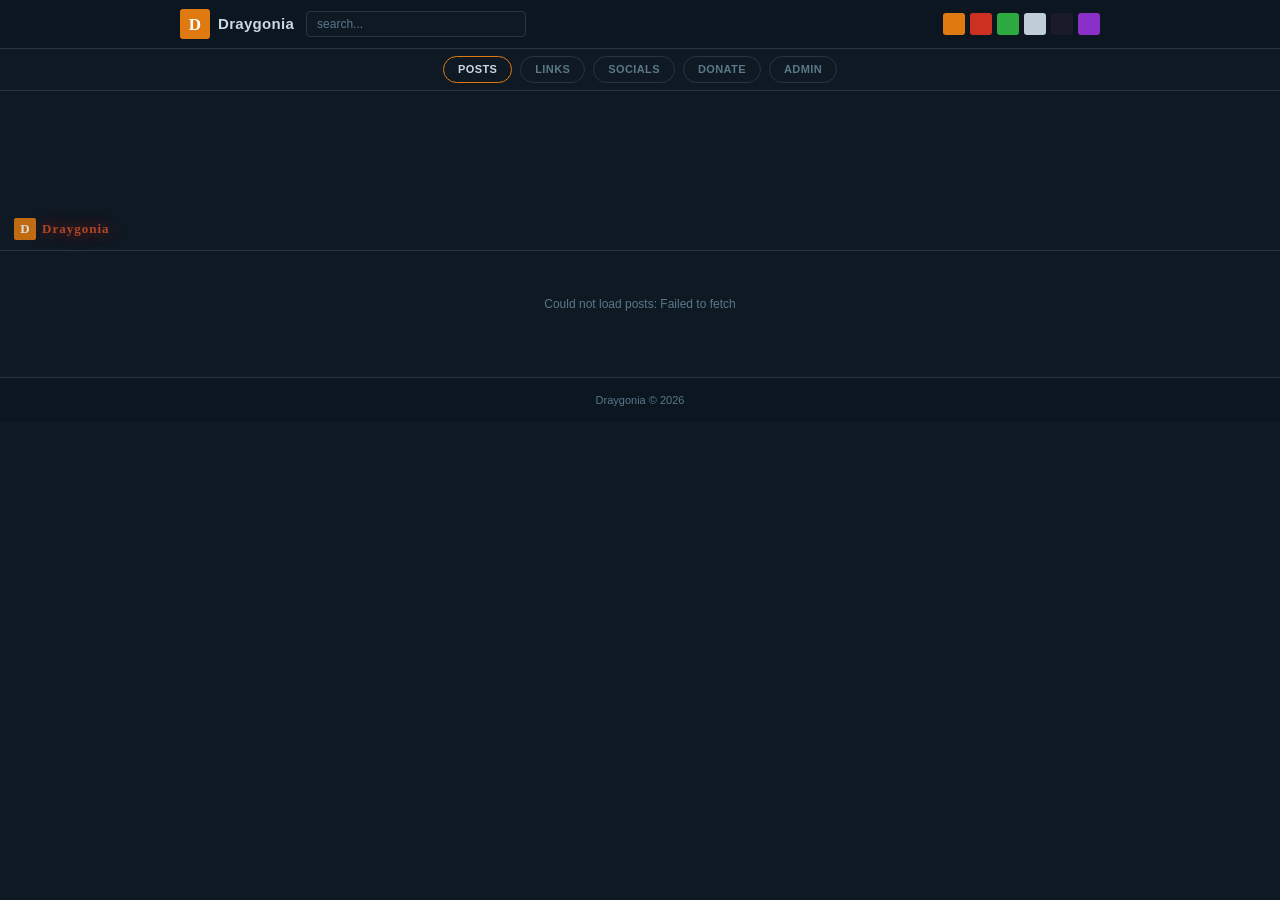
<file: index.html>
<!DOCTYPE html>
<html lang="en">
<head>
  <meta charset="UTF-8">
  <meta name="viewport" content="width=device-width, initial-scale=1.0">
  <title>Draygonia</title>
  <link rel="stylesheet" href="css/style.css">
</head>
<body>

  <div id="site-header">
    <div id="site-header-inner">
      <a id="site-logo" href="index.html">
        <div id="logo-box"><img id="site-logo-img" class="logo-img" style="display:none" alt=""><span class="logo-letter">D</span></div>
        <span id="logo-name">Draygonia</span>
      </a>
      <input type="search" id="site-search" placeholder="search...">
    </div>
  </div>

  <div id="admin-bar">
    <a href="index.html" class="admin-btn">POSTS</a>
    <a href="links.html" class="admin-btn">LINKS</a>
    <a href="socials.html" class="admin-btn">SOCIALS</a>
    <a href="donate.html" class="admin-btn">DONATE</a>
    <a href="admin.html" class="admin-btn">ADMIN</a>
  </div>

  <div id="site-banner">
    <div id="banner-logo">
      <div id="banner-logo-box"><img id="banner-logo-img" class="logo-img" style="display:none" alt=""><span class="logo-letter">D</span></div>
      <span id="banner-title">Draygonia</span>
    </div>
  </div>

  <div id="page-wrapper">

    <div id="main-content">
      <div id="posts-grid">
        <div class="loading"><div class="spinner"></div> Loading posts&hellip;</div>
      </div>
    </div>

  </div>

  <footer>
    <p>Draygonia &copy; 2026</p>
  </footer>

  <script src="js/config.js"></script>
  <script src="js/github.js"></script>
  <script src="js/app.js"></script>
  <script src="js/search.js"></script>
  <script src="js/banner.js"></script>
  <script src="js/theme.js"></script>
  <script>
    loadPostsGrid('posts-grid');
  </script>
</body>
</html>
</file>
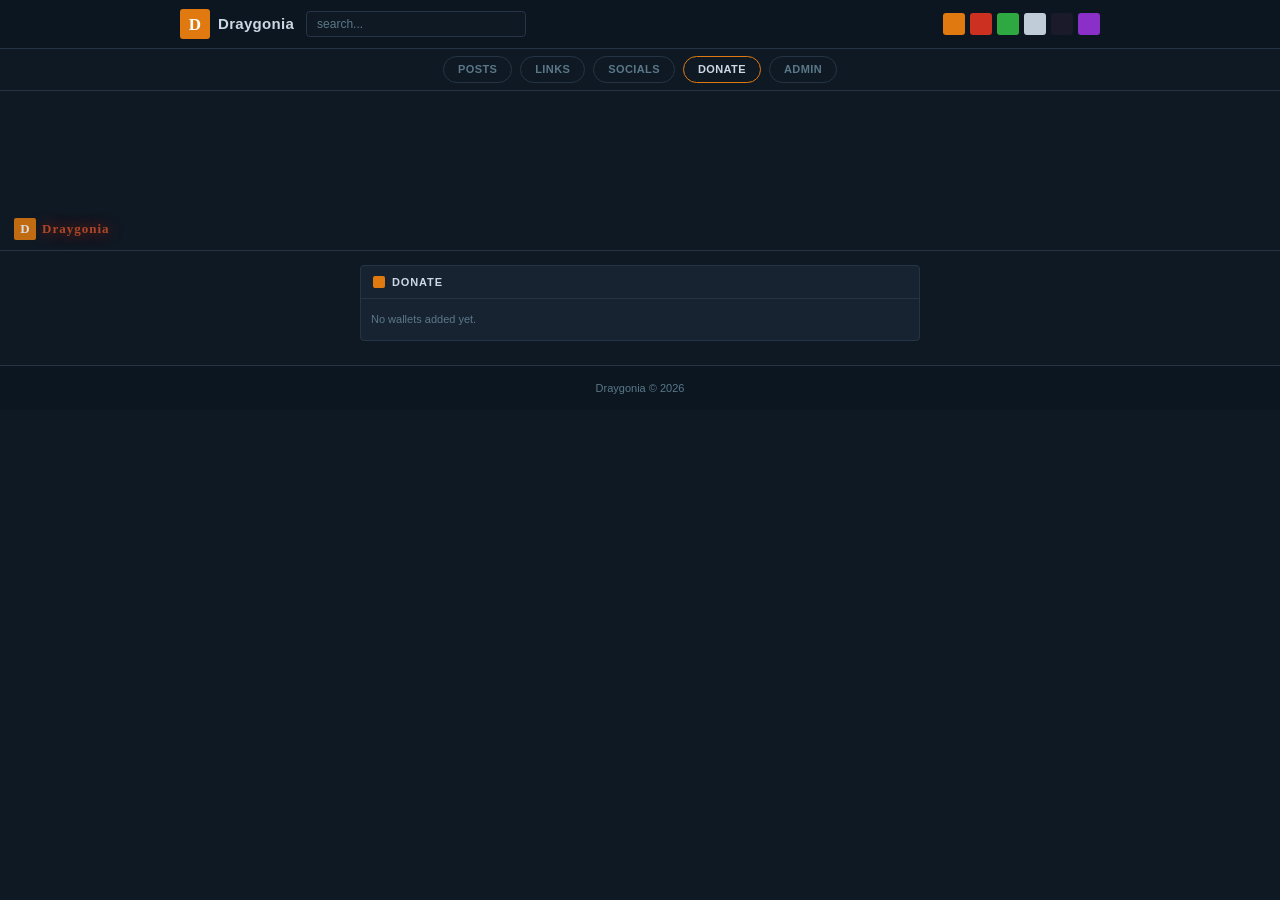
<file: donate.html>
<!DOCTYPE html>
<html lang="en">
<head>
  <meta charset="UTF-8">
  <meta name="viewport" content="width=device-width, initial-scale=1.0">
  <title>Donate &mdash; Draygonia</title>
  <link rel="stylesheet" href="css/style.css">
</head>
<body>

  <div id="site-header">
    <div id="site-header-inner">
      <a id="site-logo" href="index.html">
        <div id="logo-box"><img id="site-logo-img" class="logo-img" style="display:none" alt=""><span class="logo-letter">D</span></div>
        <span id="logo-name">Draygonia</span>
      </a>
      <input type="search" id="site-search" placeholder="search...">
    </div>
  </div>

  <div id="admin-bar">
    <a href="index.html" class="admin-btn">POSTS</a>
    <a href="links.html" class="admin-btn">LINKS</a>
    <a href="socials.html" class="admin-btn">SOCIALS</a>
    <a href="donate.html" class="admin-btn">DONATE</a>
    <a href="admin.html" class="admin-btn">ADMIN</a>
  </div>

  <div id="site-banner">
    <div id="banner-logo">
      <div id="banner-logo-box"><img id="banner-logo-img" class="logo-img" style="display:none" alt=""><span class="logo-letter">D</span></div>
      <span id="banner-title">Draygonia</span>
    </div>
  </div>

  <div id="page-wrapper" style="display:block">

    <div class="panel" style="max-width:560px;margin:0 auto">
      <div class="panel-header">
        <div class="panel-accent"></div>
        <span class="panel-title">Donate</span>
      </div>
      <div class="panel-body" style="padding:8px">
        <div id="wallets-list"></div>
      </div>
    </div>

  </div>

  <footer>
    <p>Draygonia &copy; 2026</p>
  </footer>

  <script src="js/config.js"></script>
  <script src="js/github.js"></script>
  <script src="js/app.js"></script>
  <script src="js/search.js"></script>
  <script src="js/wallets.js"></script>
  <script src="js/banner.js"></script>
  <script src="js/theme.js"></script>
  <script>loadWalletsPanel('wallets-list');</script>
</body>
</html>
</file>
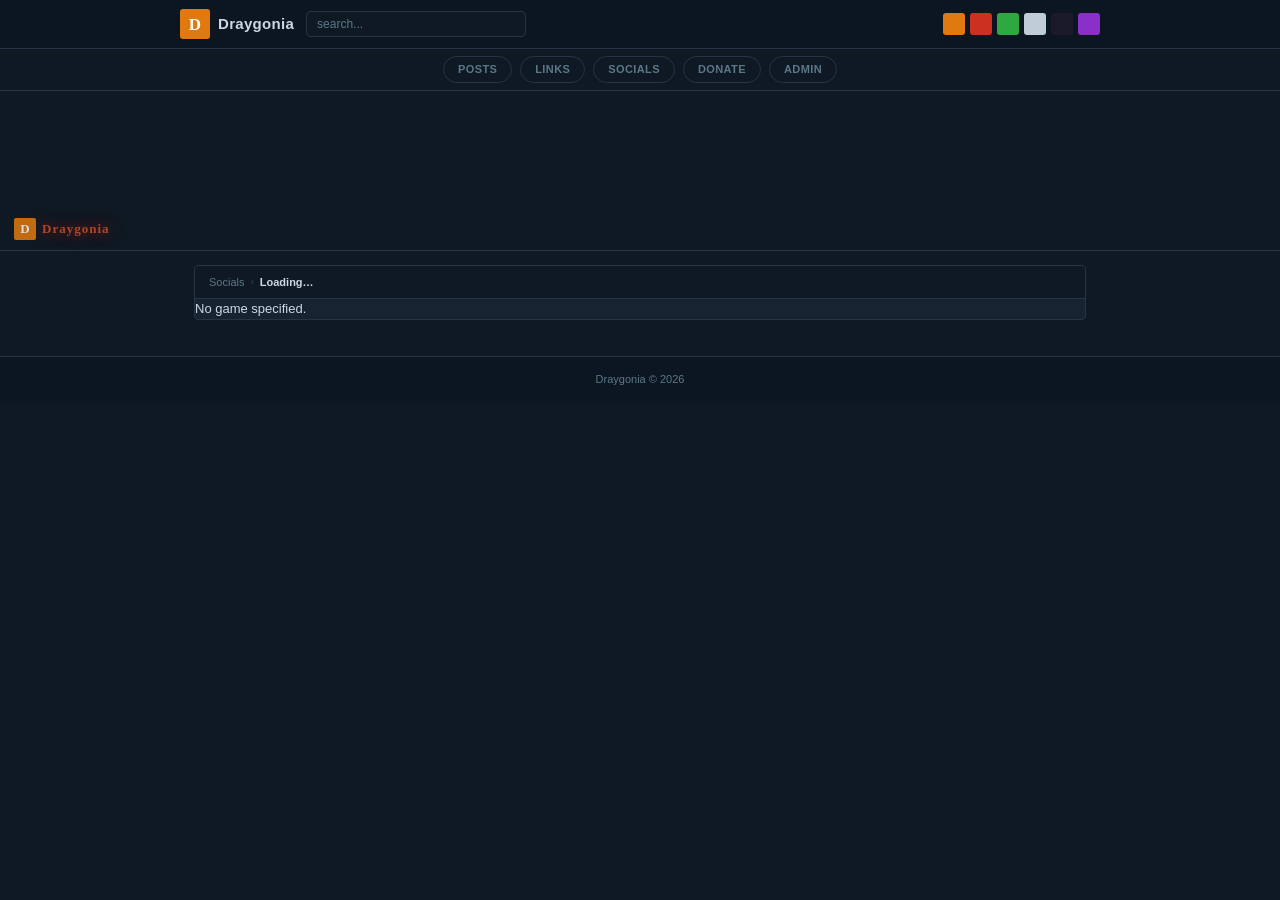
<file: game.html>
<!DOCTYPE html>
<html lang="en">
<head>
  <meta charset="UTF-8">
  <meta name="viewport" content="width=device-width, initial-scale=1.0">
  <meta name="referrer" content="no-referrer">
  <title>Game &mdash; Draygonia</title>
  <link rel="preconnect" href="https://fonts.googleapis.com">
  <link href="https://fonts.googleapis.com/css2?family=Cinzel:wght@400;700&display=swap" rel="stylesheet">
  <link rel="stylesheet" href="css/style.css">
</head>
<body>

  <div id="site-header">
    <div id="site-header-inner">
      <a id="site-logo" href="index.html">
        <div id="logo-box"><img id="site-logo-img" class="logo-img" style="display:none" alt=""><span class="logo-letter">D</span></div>
        <span id="logo-name">Draygonia</span>
      </a>
      <input type="search" id="site-search" placeholder="search...">
    </div>
  </div>

  <div id="admin-bar">
    <a href="index.html" class="admin-btn">POSTS</a>
    <a href="links.html" class="admin-btn">LINKS</a>
    <a href="socials.html" class="admin-btn">SOCIALS</a>
    <a href="donate.html" class="admin-btn">DONATE</a>
    <a href="admin.html" class="admin-btn">ADMIN</a>
  </div>

  <div id="site-banner">
    <div id="banner-logo">
      <div id="banner-logo-box"><img id="banner-logo-img" class="logo-img" style="display:none" alt=""><span class="logo-letter">D</span></div>
      <span id="banner-title">Draygonia</span>
    </div>
  </div>

  <div id="page-wrapper">

    <div id="main-content">
      <div class="panel">
        <div class="breadcrumb">
          <a href="socials.html">Socials</a>
          <span class="breadcrumb-sep">&#8250;</span>
          <span class="breadcrumb-current" id="breadcrumb-game">Loading&hellip;</span>
        </div>
        <div id="game-container">
          <div class="loading" style="padding:20px"><div class="spinner"></div> Loading&hellip;</div>
        </div>
      </div>
    </div>


  </div>

  <footer>
    <p>Draygonia &copy; 2026</p>
  </footer>

  <script src="js/config.js"></script>
  <script src="js/github.js"></script>
  <script src="js/app.js"></script>
  <script src="js/search.js"></script>
  <script src="js/d2r.js"></script>
  <script src="js/gw2.js"></script>
  <script src="js/socials.js"></script>
  <script src="js/banner.js"></script>
  <script src="js/theme.js"></script>
  <script>loadGamePage('game-container');</script>
</body>
</html>
</file>
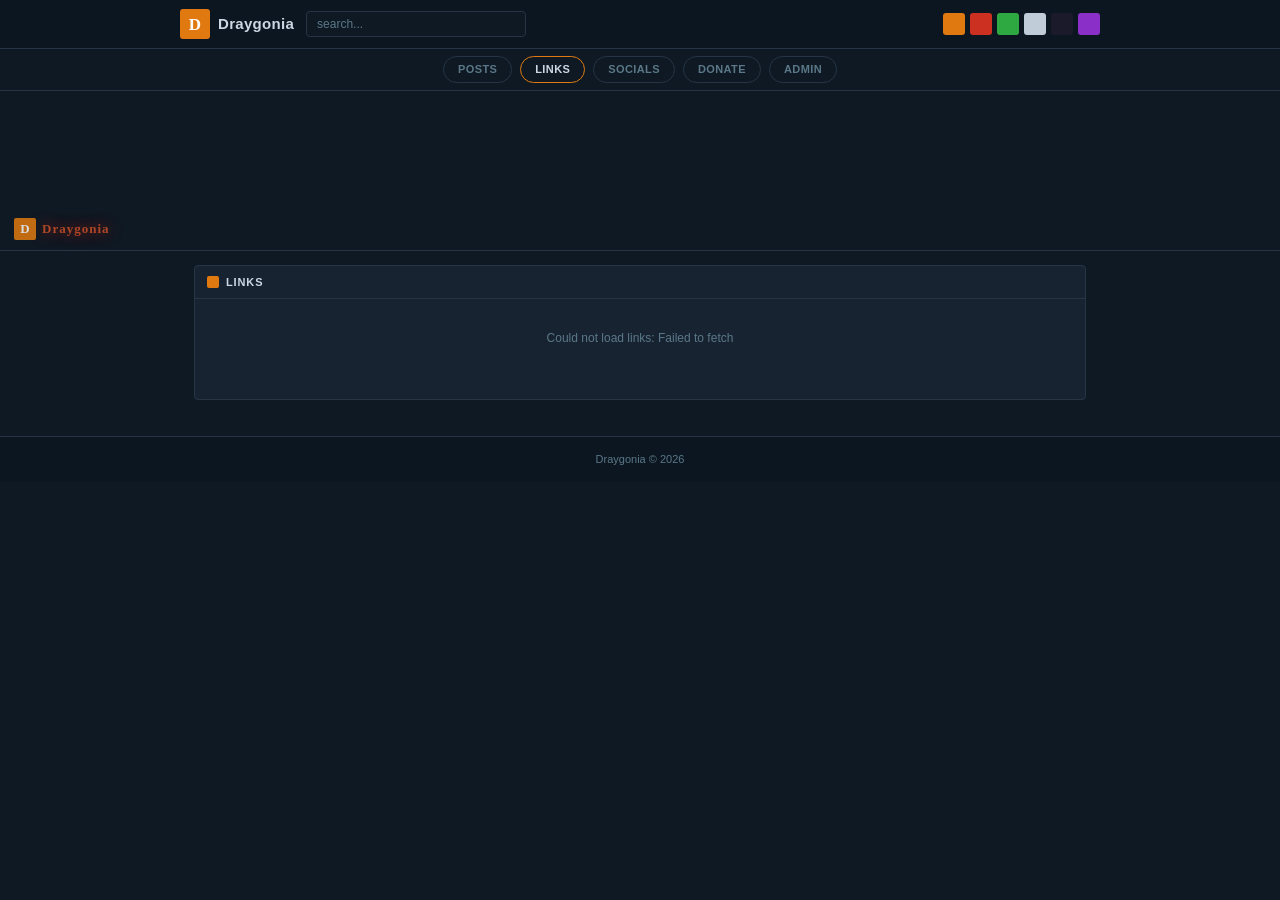
<file: links.html>
<!DOCTYPE html>
<html lang="en">
<head>
  <meta charset="UTF-8">
  <meta name="viewport" content="width=device-width, initial-scale=1.0">
  <meta name="referrer" content="no-referrer">
  <title>Links &mdash; Draygonia</title>
  <link rel="stylesheet" href="css/style.css">
</head>
<body>

  <div id="site-header">
    <div id="site-header-inner">
      <a id="site-logo" href="index.html">
        <div id="logo-box"><img id="site-logo-img" class="logo-img" style="display:none" alt=""><span class="logo-letter">D</span></div>
        <span id="logo-name">Draygonia</span>
      </a>
      <input type="search" id="site-search" placeholder="search...">
    </div>
  </div>

  <div id="admin-bar">
    <a href="index.html" class="admin-btn">POSTS</a>
    <a href="links.html" class="admin-btn">LINKS</a>
    <a href="socials.html" class="admin-btn">SOCIALS</a>
    <a href="donate.html" class="admin-btn">DONATE</a>
    <a href="admin.html" class="admin-btn">ADMIN</a>
  </div>

  <div id="site-banner">
    <div id="banner-logo">
      <div id="banner-logo-box"><img id="banner-logo-img" class="logo-img" style="display:none" alt=""><span class="logo-letter">D</span></div>
      <span id="banner-title">Draygonia</span>
    </div>
  </div>

  <div id="page-wrapper">

    <div id="main-content">
      <div class="panel">
        <div class="panel-header">
          <div class="panel-accent"></div>
          <span class="panel-title">Links</span>
        </div>
        <div class="panel-body" style="padding:0 12px 12px">
          <div id="links-grid">
            <div class="loading"><div class="spinner"></div> Loading links&hellip;</div>
          </div>
        </div>
      </div>
    </div>

  </div>

  <footer>
    <p>Draygonia &copy; 2026</p>
  </footer>

  <script src="js/config.js"></script>
  <script src="js/github.js"></script>
  <script src="js/app.js"></script>
  <script src="js/search.js"></script>
  <script src="js/banner.js"></script>
  <script src="js/theme.js"></script>
  <script>loadLinksGrid('links-grid');</script>
</body>
</html>
</file>
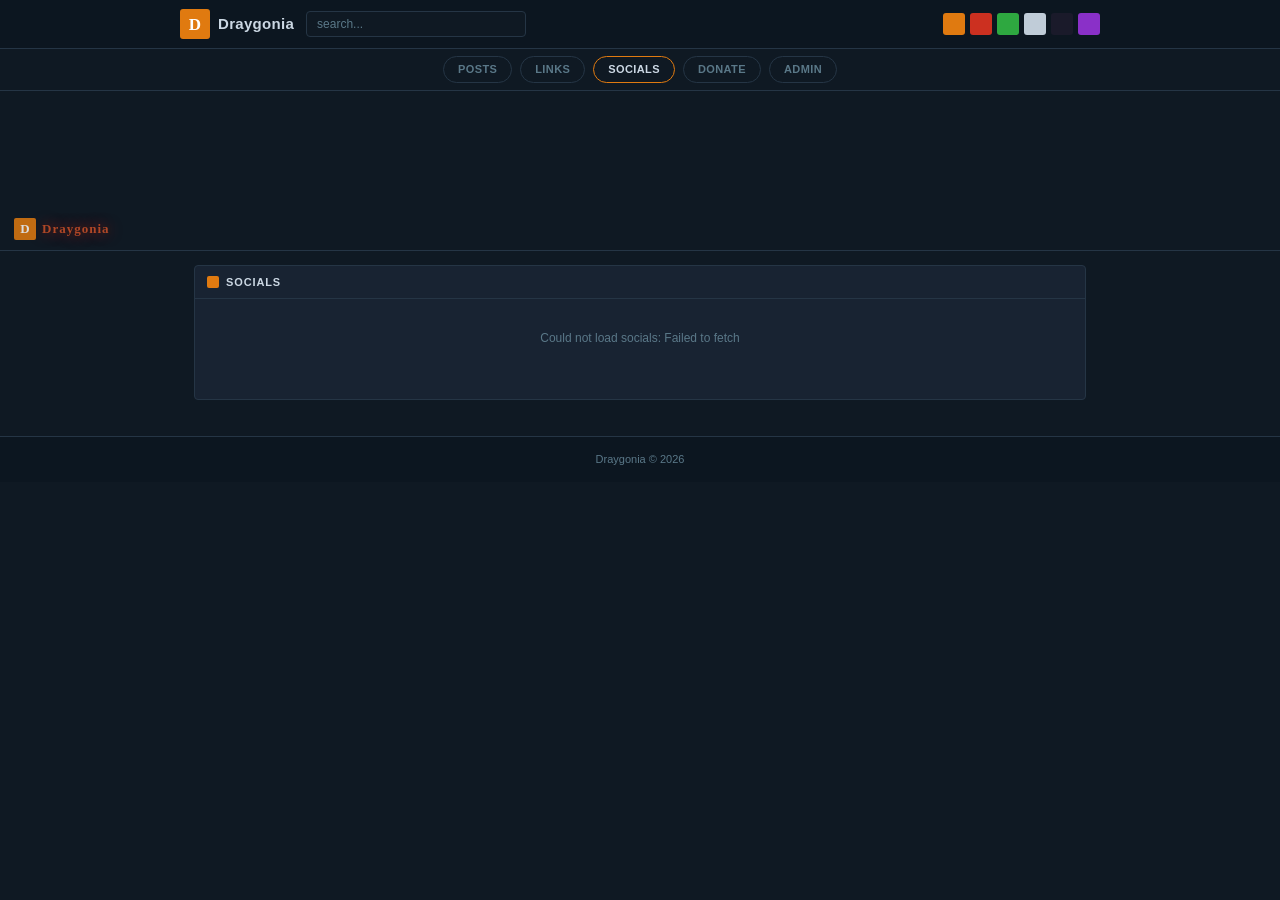
<file: socials.html>
<!DOCTYPE html>
<html lang="en">
<head>
  <meta charset="UTF-8">
  <meta name="viewport" content="width=device-width, initial-scale=1.0">
  <meta name="referrer" content="no-referrer">
  <title>Socials &mdash; Draygonia</title>
  <link rel="stylesheet" href="css/style.css">
</head>
<body>

  <div id="site-header">
    <div id="site-header-inner">
      <a id="site-logo" href="index.html">
        <div id="logo-box"><img id="site-logo-img" class="logo-img" style="display:none" alt=""><span class="logo-letter">D</span></div>
        <span id="logo-name">Draygonia</span>
      </a>
      <input type="search" id="site-search" placeholder="search...">
    </div>
  </div>

  <div id="admin-bar">
    <a href="index.html" class="admin-btn">POSTS</a>
    <a href="links.html" class="admin-btn">LINKS</a>
    <a href="socials.html" class="admin-btn">SOCIALS</a>
    <a href="donate.html" class="admin-btn">DONATE</a>
    <a href="admin.html" class="admin-btn">ADMIN</a>
  </div>

  <div id="site-banner">
    <div id="banner-logo">
      <div id="banner-logo-box"><img id="banner-logo-img" class="logo-img" style="display:none" alt=""><span class="logo-letter">D</span></div>
      <span id="banner-title">Draygonia</span>
    </div>
  </div>

  <div id="page-wrapper">

    <div id="main-content">
      <div class="panel">
        <div class="panel-header">
          <div class="panel-accent"></div>
          <span class="panel-title">Socials</span>
        </div>
        <div class="panel-body" style="padding:0 12px 12px">
          <div id="socials-grid">
            <div class="loading"><div class="spinner"></div> Loading&hellip;</div>
          </div>
        </div>
      </div>
    </div>


  </div>

  <footer>
    <p>Draygonia &copy; 2026</p>
  </footer>

  <script src="js/config.js"></script>
  <script src="js/github.js"></script>
  <script src="js/app.js"></script>
  <script src="js/search.js"></script>
  <script src="js/socials.js"></script>
  <script src="js/banner.js"></script>
  <script src="js/theme.js"></script>
  <script>loadSocialsPage('socials-grid');</script>
</body>
</html>
</file>
<file: css/style.css>
*, *::before, *::after { box-sizing: border-box; margin: 0; padding: 0; }

:root {
  --accent: #e07a10;
  --accent-dark: #b86008;
  --bg: #0f1923;
  --surface: #182332;
  --surface-hover: #1e2d40;
  --border: #253545;
  --text: #ccd8e4;
  --text-muted: #5a7888;
  --text-dim: #2e4255;
  --link: #7ab0d8;
  --link-hover: #a0c8f0;
  --green: #30cc60;
  --header-bg: #0c1620;
  --footer-bg: #0c1620;
  --radius: 4px;
  --max-width: 920px;
  --font: 'Helvetica Neue', Helvetica, Arial, sans-serif;
}

body {
  font-family: var(--font);
  background: var(--bg);
  color: var(--text);
  font-size: 13px;
  line-height: 1.5;
  min-height: 100vh;
  transition: background 0.2s, color 0.2s;
}

a { color: var(--link); text-decoration: none; }
a:hover { color: var(--link-hover); }

/* ===== SITE HEADER ===== */
#site-header {
  background: var(--header-bg);
  border-bottom: 1px solid var(--border);
  padding: 0 16px;
  position: sticky;
  top: 0;
  z-index: 100;
}
#site-header-inner {
  max-width: var(--max-width);
  margin: 0 auto;
  height: 48px;
  display: flex;
  align-items: center;
  gap: 12px;
}
#site-logo {
  display: flex;
  align-items: center;
  gap: 8px;
  text-decoration: none;
  flex-shrink: 0;
}
#logo-box {
  width: 30px;
  height: 30px;
  background: var(--accent);
  border-radius: 3px;
  display: flex;
  align-items: center;
  justify-content: center;
  font-weight: 900;
  font-size: 17px;
  color: #fff;
  font-family: Georgia, serif;
  flex-shrink: 0;
  transition: background 0.2s;
}
#logo-name {
  font-size: 15px;
  font-weight: 600;
  color: var(--text);
  letter-spacing: 0.3px;
}
#site-search {
  flex: 1;
  background: var(--bg);
  border: 1px solid var(--border);
  border-radius: var(--radius);
  padding: 5px 10px;
  color: var(--text);
  font-size: 12px;
  font-family: var(--font);
  outline: none;
  max-width: 220px;
}
#site-search::placeholder { color: var(--text-muted); }
#site-search:focus { border-color: var(--accent); }
#header-theme {
  display: flex;
  align-items: center;
  gap: 5px;
  margin-left: auto;
  flex-shrink: 0;
}
#header-theme .swatch {
  width: 22px;
  height: 22px;
  margin-bottom: 0;
}

/* ===== ADMIN BAR ===== */
#admin-bar {
  background: var(--bg);
  border-bottom: 1px solid var(--border);
  padding: 7px 16px;
  display: flex;
  gap: 8px;
  justify-content: center;
  flex-wrap: wrap;
}
.admin-btn {
  padding: 4px 14px;
  background: transparent;
  border: 1px solid var(--border);
  border-radius: 20px;
  color: var(--text-muted);
  font-size: 11px;
  font-weight: 700;
  letter-spacing: 0.4px;
  cursor: pointer;
  font-family: var(--font);
  transition: all 0.15s;
  text-decoration: none;
  display: inline-flex;
  align-items: center;
  gap: 4px;
}
.admin-btn:hover { border-color: var(--accent); color: var(--text); text-decoration: none; }
.admin-btn-active { border-color: var(--accent) !important; color: var(--text) !important; }

/* ===== LINKS CATEGORIES ===== */
.links-category { margin-bottom: 20px; }
.links-category-header {
  font-size: 10px;
  font-weight: 700;
  letter-spacing: 1.5px;
  text-transform: uppercase;
  color: var(--accent);
  margin: 0 0 8px 0;
  padding-bottom: 5px;
  border-bottom: 1px solid var(--border);
}

/* ===== BANNER ===== */
#site-banner {
  position: relative;
  height: 160px;
  background: #080c14 radial-gradient(ellipse at 65% 45%, rgba(180,12,8,.6) 0%, rgba(90,5,12,.35) 40%, transparent 68%), radial-gradient(ellipse at 80% 30%, rgba(120,8,8,.3) 0%, transparent 50%);
  overflow: hidden;
  border-bottom: 1px solid var(--border);
  flex-shrink: 0;
  transition: background 0.3s;
}
#banner-logo {
  position: absolute;
  bottom: 10px;
  left: 14px;
  display: flex;
  align-items: center;
  gap: 6px;
}
#banner-logo-box {
  width: 22px;
  height: 22px;
  background: var(--accent);
  border-radius: 2px;
  display: flex;
  align-items: center;
  justify-content: center;
  font-weight: 900;
  font-size: 13px;
  color: #fff;
  font-family: Georgia, serif;
  opacity: 0.85;
  transition: background 0.2s;
}
#banner-title {
  font-size: 13px;
  font-weight: 700;
  color: rgba(200, 80, 40, 0.85);
  text-shadow: 0 0 14px rgba(220, 30, 10, 0.7);
  font-family: Georgia, 'Times New Roman', serif;
  letter-spacing: 1px;
}

/* ===== LAYOUT ===== */
#page-wrapper {
  max-width: var(--max-width);
  margin: 0 auto;
  padding: 14px;
  display: flex;
  gap: 14px;
  align-items: flex-start;
}
#main-content { flex: 1; min-width: 0; }
#sidebar { width: 255px; flex-shrink: 0; }

/* ===== MOBILE VIEW ===== */
body.mobile-view #page-wrapper { flex-direction: column; max-width: 420px; }
body.mobile-view #sidebar { width: 100%; }

/* ===== PANELS ===== */
.panel {
  background: var(--surface);
  border: 1px solid var(--border);
  border-radius: var(--radius);
  margin-bottom: 12px;
  overflow: hidden;
  transition: background 0.2s, border-color 0.2s;
}
.panel-header {
  display: flex;
  align-items: center;
  gap: 7px;
  padding: 8px 12px;
  border-bottom: 1px solid var(--border);
}
.panel-accent {
  width: 12px;
  height: 12px;
  background: var(--accent);
  border-radius: 2px;
  flex-shrink: 0;
  transition: background 0.2s;
}
.panel-title {
  font-size: 11px;
  font-weight: 700;
  letter-spacing: 0.08em;
  color: var(--text);
  flex: 1;
  text-transform: uppercase;
}
.panel-actions { display: flex; gap: 4px; }
.panel-action {
  width: 20px;
  height: 20px;
  background: var(--bg);
  border: 1px solid var(--border);
  border-radius: 2px;
  display: flex;
  align-items: center;
  justify-content: center;
  font-size: 9px;
  color: var(--text-muted);
  cursor: pointer;
  text-decoration: none;
}
.panel-action:hover { border-color: var(--accent); color: var(--text); text-decoration: none; }
.panel-body { padding: 12px; }

/* ===== ABOUT PANEL ===== */
.avatar-wrapper {
  float: left;
  margin: 0 10px 8px 0;
  position: relative;
  cursor: pointer;
  border-radius: 3px;
  overflow: hidden;
}
.user-avatar {
  width: 60px;
  height: 60px;
  border-radius: 3px;
  object-fit: cover;
  display: block;
  border: 1px solid var(--border);
}
.avatar-edit-overlay {
  position: absolute;
  inset: 0;
  background: rgba(0,0,0,0.55);
  display: flex;
  align-items: center;
  justify-content: center;
  opacity: 0;
  transition: opacity 0.15s;
  font-size: 18px;
  color: #fff;
}
.avatar-wrapper:hover .avatar-edit-overlay { opacity: 1; }
.user-name { font-size: 15px; font-weight: 700; color: var(--text); margin-bottom: 2px; }
.user-meta { font-size: 11px; color: var(--text-muted); margin-bottom: 7px; }
.user-status { font-size: 11px; color: var(--green); display: flex; align-items: center; gap: 5px; clear: both; }
.status-dot {
  width: 7px; height: 7px;
  background: var(--green);
  border-radius: 50%;
  flex-shrink: 0;
  box-shadow: 0 0 6px var(--green);
  animation: pulse 2s infinite;
}
@keyframes pulse { 0%, 100% { opacity: 1; } 50% { opacity: 0.5; } }

/* ===== THEME PANEL ===== */
.theme-sub-label {
  font-size: 9px;
  font-weight: 700;
  text-transform: uppercase;
  letter-spacing: 0.08em;
  color: var(--text-muted);
  margin-bottom: 6px;
}
.theme-sub-label + * { margin-bottom: 10px; }
.theme-swatches { display: flex; gap: 6px; flex-wrap: nowrap; margin-bottom: 12px; }
.swatch {
  width: 30px;
  height: 30px;
  border-radius: 3px;
  cursor: pointer;
  border: 2px solid transparent;
  transition: border-color 0.15s, transform 0.1s;
  flex-shrink: 0;
}
.swatch:hover { transform: scale(1.1); }
.swatch.active { border-color: var(--text); }

.banner-options { display: flex; gap: 5px; flex-wrap: wrap; }
.banner-opt {
  width: 44px;
  height: 30px;
  border-radius: 3px;
  cursor: pointer;
  border: 2px solid transparent;
  transition: border-color 0.15s, transform 0.1s;
  flex-shrink: 0;
}
.banner-opt:hover { transform: scale(1.05); }
.banner-opt.active { border-color: var(--text); }
.banner-custom-btn {
  height: 30px;
  padding: 0 8px;
  background: transparent;
  border: 1px dashed var(--border);
  border-radius: 3px;
  color: var(--text-muted);
  font-size: 10px;
  cursor: pointer;
  font-family: var(--font);
  white-space: nowrap;
  align-self: center;
}
.banner-custom-btn:hover { border-color: var(--accent); color: var(--text); }

/* ===== COMPOSE PANEL ===== */
.compose-area {
  background: var(--bg);
  border: 1px dashed var(--border);
  border-radius: var(--radius);
  padding: 12px 14px;
  min-height: 100px;
  display: flex;
  gap: 14px;
  cursor: pointer;
  transition: border-color 0.15s;
  text-decoration: none;
}
.compose-area:hover { border-color: var(--accent); text-decoration: none; }
.compose-placeholder {
  font-size: 11px;
  line-height: 1.9;
  color: var(--text-dim);
  font-family: 'Courier New', monospace;
  flex: 1;
}
.compose-links {
  font-size: 10px;
  color: var(--text-muted);
  line-height: 2.2;
  flex-shrink: 0;
  text-align: right;
}
.compose-links a { color: var(--text-muted); text-decoration: underline; }
.compose-links a:hover { color: var(--text); }

/* ===== POST CARDS ===== */
.posts-grid { display: block; }
.post-card {
  background: var(--surface);
  border: 1px solid var(--border);
  border-radius: var(--radius);
  margin-bottom: 10px;
  padding: 14px;
  cursor: pointer;
  transition: border-color 0.15s, background 0.15s;
}
.post-card:hover { border-color: var(--accent); background: var(--surface-hover); }
.post-card-date { font-size: 10px; color: var(--text-muted); margin-bottom: 5px; font-variant-numeric: tabular-nums; }
.post-card-title { font-size: 14px; font-weight: 600; color: var(--text); margin-bottom: 6px; line-height: 1.4; }
.post-card:hover .post-card-title { color: var(--link-hover); }
.post-card-excerpt { font-size: 12px; color: var(--text-muted); line-height: 1.6; margin-bottom: 8px; }
.post-card-tags { display: flex; gap: 4px; flex-wrap: wrap; }
.tag {
  font-size: 10px;
  padding: 2px 7px;
  background: rgba(224, 122, 16, 0.12);
  border: 1px solid rgba(224, 122, 16, 0.3);
  border-radius: 3px;
  color: var(--accent);
  font-weight: 600;
  transition: background 0.2s, border-color 0.2s, color 0.2s;
}

/* ===== LINK CARDS ===== */
.links-grid { display: grid; grid-template-columns: repeat(auto-fill, minmax(220px, 1fr)); gap: 8px; margin-bottom: 8px; }
.link-card {
  background: var(--surface);
  border: 1px solid var(--border);
  border-radius: var(--radius);
  margin-bottom: 8px;
  padding: 10px 14px;
  display: block;
  color: var(--text);
  transition: border-color 0.15s, background 0.15s;
}
.link-card:hover { border-color: var(--accent); background: var(--surface-hover); text-decoration: none; }
.link-card-category { font-size: 9px; color: var(--accent); font-weight: 700; text-transform: uppercase; letter-spacing: 0.06em; margin-bottom: 3px; transition: color 0.2s; }
.link-card-title { font-size: 13px; font-weight: 600; color: var(--text); margin-bottom: 3px; }
.link-card:hover .link-card-title { color: var(--link-hover); }
.link-card-desc { font-size: 11px; color: var(--text-muted); line-height: 1.5; }
.link-card-url { font-size: 10px; color: var(--text-dim); margin-top: 4px; white-space: nowrap; overflow: hidden; text-overflow: ellipsis; }

/* ===== FEATURED LINK CARDS ===== */
.link-card--featured {
  border-color: #c9a227;
  box-shadow: 0 0 0 1px rgba(201,162,39,0.25), 0 0 10px rgba(201,162,39,0.1);
}
.link-card--featured .link-card-title { color: #c9a227; }
.link-card--featured:hover { border-color: #e0b830; box-shadow: 0 0 0 1px rgba(224,184,48,0.35), 0 0 14px rgba(224,184,48,0.15); }
.link-card--featured:hover .link-card-title { color: #e0b830; }

.link-card--has-bg {
  background-image:
    linear-gradient(135deg, rgba(15,25,35,0.91) 0%, rgba(24,35,50,0.83) 100%),
    var(--link-bg-img);
  background-size: cover;
  background-position: center;
  background-color: var(--surface);
}
.link-card--has-bg:hover {
  background-image:
    linear-gradient(135deg, rgba(18,30,45,0.84) 0%, rgba(24,35,50,0.75) 100%),
    var(--link-bg-img);
}

/* ===== WALLET CARDS ===== */
.wallet-card {
  background: var(--bg);
  border: 1px solid var(--border);
  border-radius: var(--radius);
  margin-bottom: 6px;
  overflow: hidden;
}
.wallet-header {
  display: flex;
  align-items: center;
  gap: 7px;
  padding: 7px 10px;
  border-bottom: 1px solid var(--border);
}
.wallet-icon {
  width: 22px;
  height: 22px;
  border-radius: 50%;
  flex-shrink: 0;
  object-fit: contain;
}
.wallet-icon-ph {
  width: 22px;
  height: 22px;
  border-radius: 50%;
  background: var(--border);
  display: flex;
  align-items: center;
  justify-content: center;
  font-size: 10px;
  font-weight: 700;
  color: var(--text-muted);
  flex-shrink: 0;
}
.wallet-name { font-size: 12px; font-weight: 600; color: var(--text); flex: 1; }
.wallet-symbol {
  font-size: 9px;
  font-weight: 700;
  color: var(--accent);
  background: rgba(224,122,16,0.12);
  border: 1px solid rgba(224,122,16,0.25);
  border-radius: 3px;
  padding: 1px 5px;
}
.wallet-addr {
  padding: 6px 10px;
  display: flex;
  align-items: center;
  gap: 6px;
  cursor: pointer;
  transition: background 0.1s;
}
.wallet-addr:hover { background: var(--surface-hover); }
.wallet-addr-text {
  font-size: 10px;
  font-family: 'Courier New', Courier, monospace;
  color: var(--text-muted);
  flex: 1;
  word-break: break-all;
}
.wallet-copy-icon { font-size: 11px; color: var(--text-dim); flex-shrink: 0; }
.wallet-addr:hover .wallet-copy-icon { color: var(--accent); }
.wallet-empty { font-size: 11px; color: var(--text-muted); padding: 4px 2px; }

/* ===== LOADING / EMPTY ===== */
.loading { display: flex; align-items: center; gap: 8px; color: var(--text-muted); font-size: 12px; padding: 20px; }
.spinner {
  width: 14px; height: 14px;
  border: 2px solid var(--border);
  border-top-color: var(--accent);
  border-radius: 50%;
  animation: spin 0.6s linear infinite;
  flex-shrink: 0;
}
@keyframes spin { to { transform: rotate(360deg); } }
.empty-state { text-align: center; padding: 30px 20px; color: var(--text-muted); font-size: 12px; }
.empty-state p { margin-bottom: 10px; }

/* ===== POST PAGE ===== */
.post-page { background: var(--surface); border-radius: var(--radius); border: 1px solid var(--border); overflow: hidden; }
.post-back { display: block; padding: 8px 14px; font-size: 11px; color: var(--text-muted); border-bottom: 1px solid var(--border); background: var(--bg); }
.post-back:hover { color: var(--text); text-decoration: none; }
.post-header { padding: 16px 18px; border-bottom: 1px solid var(--border); }
.post-header-date { font-size: 10px; color: var(--text-muted); margin-bottom: 6px; }
.post-header-title { font-size: 20px; font-weight: 700; color: var(--text); line-height: 1.3; margin-bottom: 8px; }
.post-content { padding: 18px; line-height: 1.75; font-size: 13px; }
.post-content h1, .post-content h2, .post-content h3 { color: var(--text); margin: 18px 0 8px; font-weight: 700; }
.post-content h1 { font-size: 18px; border-bottom: 1px solid var(--border); padding-bottom: 4px; }
.post-content h2 { font-size: 15px; }
.post-content h3 { font-size: 13px; }
.post-content p { margin-bottom: 12px; }
.post-content a { color: var(--link); text-decoration: underline; }
.post-content a:hover { color: var(--link-hover); }
.post-content code { font-family: 'Courier New', monospace; background: var(--bg); border: 1px solid var(--border); padding: 1px 5px; border-radius: 3px; font-size: 11px; color: var(--accent); }
.post-content pre { background: #0a0f18; color: #c0d0e0; padding: 14px; border: 1px solid var(--border); overflow-x: auto; margin: 12px 0; font-size: 11px; border-radius: var(--radius); }
.post-content pre code { background: none; border: none; padding: 0; color: inherit; }
.post-content blockquote { border-left: 3px solid var(--accent); padding: 4px 0 4px 14px; margin: 12px 0; color: var(--text-muted); font-style: italic; }
.post-content ul, .post-content ol { padding-left: 22px; margin-bottom: 12px; }
.post-content li { margin-bottom: 4px; }
.post-content img { max-width: 100%; border: 1px solid var(--border); margin: 12px 0; border-radius: var(--radius); }
.post-content hr { border: none; border-top: 1px solid var(--border); margin: 18px 0; }

/* ===== ADMIN ===== */
.auth-box { background: var(--surface); border: 1px solid var(--border); border-radius: var(--radius); padding: 20px; max-width: 440px; margin: 20px auto; }
.auth-box h2 { font-size: 14px; font-weight: 700; color: var(--text); margin-bottom: 4px; }
.auth-box p { color: var(--text-muted); font-size: 11px; margin-bottom: 14px; line-height: 1.6; }
.form-group { margin-bottom: 12px; }
.form-group label { display: block; font-size: 10px; font-weight: 700; margin-bottom: 4px; color: var(--text-muted); text-transform: uppercase; letter-spacing: 0.05em; }
.form-group input, .form-group textarea, .form-group select { width: 100%; padding: 7px 10px; border: 1px solid var(--border); border-radius: var(--radius); background: var(--bg); color: var(--text); font-family: var(--font); font-size: 12px; transition: border-color 0.15s; outline: none; }
.form-group input:focus, .form-group textarea:focus { border-color: var(--accent); }
.form-group textarea { resize: vertical; min-height: 180px; font-family: 'Courier New', monospace; font-size: 11px; line-height: 1.5; }
.btn { display: inline-flex; align-items: center; gap: 4px; padding: 6px 14px; border-radius: var(--radius); font-size: 12px; font-weight: 600; cursor: pointer; transition: all 0.15s; border: 1px solid transparent; font-family: var(--font); }
.btn-primary { background: var(--accent); color: #fff; border-color: var(--accent-dark); }
.btn-primary:hover { opacity: 0.88; text-decoration: none; color: #fff; }
.btn-secondary { background: transparent; color: var(--text-muted); border-color: var(--border); }
.btn-secondary:hover { border-color: var(--text-muted); color: var(--text); text-decoration: none; }
.btn-danger { background: transparent; color: #e04030; border-color: #503030; }
.btn-danger:hover { background: rgba(200,50,40,.15); text-decoration: none; }
.btn-star { background: transparent; color: var(--text-muted); border-color: var(--border); }
.btn-star:hover { border-color: #c9a227; color: #c9a227; text-decoration: none; }
.btn-star.active { color: #c9a227; border-color: #c9a227; }
.btn-star.active:hover { background: rgba(201,162,39,.12); }
.btn-sm { padding: 3px 9px; font-size: 10px; }
.admin-header { display: flex; align-items: center; justify-content: space-between; margin-bottom: 12px; }
.tabs { display: flex; border-bottom: 1px solid var(--border); margin-bottom: 14px; }
.tab { padding: 6px 14px; font-size: 12px; font-weight: 600; color: var(--text-muted); cursor: pointer; border-bottom: 2px solid transparent; margin-bottom: -1px; transition: all 0.15s; }
.tab.active { color: var(--accent); border-bottom-color: var(--accent); }
.tab:hover:not(.active) { color: var(--text); }
.tab-panel { display: none; }
.tab-panel.active { display: block; }
.section-label { font-size: 10px; font-weight: 700; color: var(--text-muted); text-transform: uppercase; letter-spacing: 0.07em; margin-bottom: 8px; }
.btn-icon { padding: 4px 6px; line-height: 1; display: inline-flex; align-items: center; justify-content: center; }
.link-category-group { margin-bottom: 16px; }
.link-category-header { font-size: 10px; font-weight: 700; color: var(--accent); text-transform: uppercase; letter-spacing: 0.07em; padding: 4px 0 6px; border-bottom: 1px solid var(--border); margin-bottom: 6px; }
.admin-list { list-style: none; margin-bottom: 16px; }
.admin-list-item { display: flex; align-items: center; justify-content: space-between; padding: 8px 12px; border: 1px solid var(--border); border-radius: var(--radius); margin-bottom: 4px; background: var(--surface); }
.admin-list-item:nth-child(even) { background: var(--bg); }
.admin-list-item-info { flex: 1; min-width: 0; }
.admin-list-item-title { font-weight: 600; font-size: 12px; white-space: nowrap; overflow: hidden; text-overflow: ellipsis; color: var(--text); }
.admin-list-item-meta { font-size: 10px; color: var(--text-muted); margin-top: 2px; white-space: nowrap; overflow: hidden; text-overflow: ellipsis; }
.admin-list-item-actions { display: flex; gap: 4px; margin-left: 10px; flex-shrink: 0; }
.divider { border: none; border-top: 1px solid var(--border); margin: 16px 0; }
.alert { padding: 8px 12px; border-radius: var(--radius); font-size: 12px; margin-bottom: 10px; }
.alert-success { background: rgba(48,200,96,.1); color: #30c060; border: 1px solid rgba(48,200,96,.25); }
.alert-error { background: rgba(200,48,48,.1); color: #e04030; border: 1px solid rgba(200,48,48,.25); }

/* ===== LOGO AVATAR ===== */
.logo-img {
  width: 100%;
  height: 100%;
  object-fit: cover;
  display: block;
  border-radius: 3px;
}
#banner-logo-box .logo-img { border-radius: 2px; }
.logo-letter { line-height: 1; }

.avatar-admin-preview {
  width: 60px;
  height: 60px;
  object-fit: cover;
  border-radius: 4px;
  border: 2px solid var(--accent);
  flex-shrink: 0;
}

/* ===== BANNER ADMIN ===== */
.banner-drop-zone {
  border: 2px dashed var(--border);
  border-radius: var(--radius);
  padding: 24px;
  text-align: center;
  font-size: 12px;
  color: var(--text-muted);
  cursor: pointer;
  transition: border-color 0.15s, background 0.15s;
  user-select: none;
}
.banner-drop-zone:hover, .banner-drop-zone.drop-active {
  border-color: var(--accent);
  background: rgba(255,255,255,.03);
  color: var(--text);
}
.banner-preview {
  width: 100%;
  height: 160px;
  border-radius: var(--radius);
  background: var(--surface);
  border: 1px solid var(--border);
  overflow: hidden;
  transition: height 0.15s;
  background-size: cover;
  background-position: center;
}
.banner-control {
  margin-top: 12px;
}
.banner-control label {
  display: block;
  font-size: 11px;
  color: var(--text-muted);
  text-transform: uppercase;
  letter-spacing: .05em;
  margin-bottom: 4px;
}
.banner-control label span {
  color: var(--text);
  font-weight: 600;
}
.banner-control input[type=range] {
  width: 100%;
  accent-color: var(--accent);
}

/* ===== BANNER GALLERY ===== */
.banner-gallery-grid {
  display: grid;
  grid-template-columns: repeat(auto-fill, minmax(140px, 1fr));
  gap: 8px;
  margin-bottom: 12px;
}
.banner-thumb {
  border: 2px solid var(--border);
  border-radius: var(--radius);
  overflow: hidden;
  cursor: pointer;
  transition: border-color 0.15s;
}
.banner-thumb:hover { border-color: var(--accent); }
.banner-thumb-active { border-color: var(--accent); box-shadow: 0 0 0 1px var(--accent); }
.banner-thumb-img { height: 72px; background: var(--surface); overflow: hidden; }
.banner-thumb-img img { width: 100%; height: 100%; object-fit: cover; display: block; }
.banner-thumb-name {
  font-size: 10px;
  color: var(--text-muted);
  padding: 3px 6px;
  white-space: nowrap;
  overflow: hidden;
  text-overflow: ellipsis;
}
.banner-thumb-actions { padding: 4px 6px; }

/* ===== POST IMAGE DROP ===== */
.post-img-drop-zone {
  border: 1px dashed var(--border);
  border-radius: var(--radius);
  padding: 7px 12px;
  font-size: 11px;
  color: var(--text-muted);
  cursor: pointer;
  transition: border-color 0.15s, background 0.15s;
  user-select: none;
  text-align: center;
}
.post-img-drop-zone:hover, .post-img-drop-zone.drop-active {
  border-color: var(--accent);
  background: rgba(255,255,255,.03);
  color: var(--text);
}

/* ===== SOCIALS PAGE ===== */
.socials-section { margin-bottom: 24px; }
.socials-section-header {
  font-size: 10px;
  font-weight: 700;
  letter-spacing: 1.5px;
  text-transform: uppercase;
  color: var(--accent);
  margin: 0 0 8px 0;
  padding-bottom: 5px;
  border-bottom: 1px solid var(--border);
  transition: color 0.2s;
}
.socials-grid {
  display: grid;
  grid-template-columns: repeat(auto-fill, minmax(180px, 1fr));
  gap: 8px;
}
.social-card {
  background: var(--surface);
  border: 1px solid var(--border);
  border-radius: var(--radius);
  padding: 10px 12px;
  display: flex;
  align-items: center;
  gap: 10px;
  color: var(--text);
  text-decoration: none;
  transition: border-color 0.15s, background 0.15s;
  min-width: 0;
}
.social-card:hover { border-color: var(--accent); background: var(--surface-hover); text-decoration: none; color: var(--text); }
.social-card-icon {
  width: 28px;
  height: 28px;
  border-radius: 6px;
  background: rgba(224,122,16,0.12);
  border: 1px solid rgba(224,122,16,0.2);
  display: flex;
  align-items: center;
  justify-content: center;
  font-size: 13px;
  flex-shrink: 0;
  transition: background 0.15s, border-color 0.15s;
}
.social-card:hover .social-card-icon { background: rgba(224,122,16,0.22); border-color: var(--accent); }
.social-card-info { flex: 1; min-width: 0; }
.social-card-name { font-size: 12px; font-weight: 600; white-space: nowrap; overflow: hidden; text-overflow: ellipsis; }
.social-card-sub { font-size: 10px; color: var(--text-muted); white-space: nowrap; overflow: hidden; text-overflow: ellipsis; margin-top: 1px; }

/* Gamer tag cards (display-only, no href wrapper needed) */
.gamer-tag-card {
  background: var(--surface);
  border: 1px solid var(--border);
  border-radius: var(--radius);
  padding: 10px 12px;
  display: flex;
  align-items: center;
  gap: 10px;
  min-width: 0;
}
.gamer-tag-card-icon {
  width: 28px;
  height: 28px;
  border-radius: 6px;
  background: rgba(122,176,216,0.1);
  border: 1px solid rgba(122,176,216,0.2);
  display: flex;
  align-items: center;
  justify-content: center;
  font-size: 13px;
  flex-shrink: 0;
}
.gamer-tag-card-info { flex: 1; min-width: 0; }
.gamer-tag-card-name { font-size: 11px; color: var(--text-muted); font-weight: 600; text-transform: uppercase; letter-spacing: 0.05em; }
.gamer-tag-card-tag { font-size: 13px; font-weight: 700; color: var(--text); white-space: nowrap; overflow: hidden; text-overflow: ellipsis; margin-top: 2px; }

/* Game cards */
.games-grid {
  display: grid;
  grid-template-columns: 1fr;
  gap: 8px;
}
.game-card {
  background: var(--surface);
  border: 1px solid var(--border);
  border-radius: var(--radius);
  padding: 0;
  display: flex;
  flex-direction: column;
  justify-content: flex-end;
  min-height: 110px;
  text-decoration: none;
  color: var(--text);
  cursor: pointer;
  transition: border-color 0.15s, background 0.15s;
  overflow: hidden;
  position: relative;
}
.game-card:hover { border-color: var(--accent); background: var(--surface-hover); text-decoration: none; color: var(--text); }
.game-card--has-logo {
  background-image:
    linear-gradient(to bottom, rgba(15,25,35,0.35) 0%, rgba(15,25,35,0.88) 100%),
    var(--game-logo-img);
  background-size: cover;
  background-position: center;
  background-color: var(--surface);
}
.game-card--has-logo:hover {
  background-image:
    linear-gradient(to bottom, rgba(18,30,45,0.25) 0%, rgba(18,30,45,0.80) 100%),
    var(--game-logo-img);
}
.game-card-body { padding: 14px 12px 12px; }
.game-card-title { font-size: 13px; font-weight: 600; line-height: 1.4; margin-bottom: 6px; }
.game-card:hover .game-card-title { color: var(--link-hover); }
.game-card-arrow { font-size: 10px; color: var(--text-dim); transition: color 0.15s; }
.game-card:hover .game-card-arrow { color: var(--accent); }

/* Breadcrumb (game.html) */
.breadcrumb {
  display: flex;
  align-items: center;
  gap: 6px;
  font-size: 11px;
  color: var(--text-muted);
  padding: 8px 14px;
  border-bottom: 1px solid var(--border);
  background: var(--bg);
  flex-wrap: wrap;
}
.breadcrumb a { color: var(--text-muted); text-decoration: none; }
.breadcrumb a:hover { color: var(--accent); }
.breadcrumb-sep { color: var(--text-dim); font-size: 10px; }
.breadcrumb-current { color: var(--text); font-weight: 600; }

.game-content-area {
  padding: 18px;
  min-height: 120px;
}

/* ===== D2R CHARACTER DISPLAY ===== */
.d2r-empty { padding: 24px; text-align: center; color: var(--text-muted); font-size: 12px; }

/* Roster */
.d2r-roster {
  display: grid;
  grid-template-columns: repeat(auto-fill, minmax(180px, 1fr));
  gap: 12px;
  padding: 18px;
}
.d2r-char-card {
  background: #12100a;
  border: 1px solid #5a4a28;
  border-radius: 4px;
  padding: 16px 14px 14px;
  display: flex;
  flex-direction: column;
  align-items: center;
  text-align: center;
  gap: 4px;
  transition: border-color 0.15s, background 0.15s;
}
.d2r-char-card:hover { border-color: #c7a227; background: #1a160e; }
.d2r-char-class {
  font-family: 'Cinzel', Georgia, serif;
  font-size: 10px;
  font-weight: 700;
  letter-spacing: 1.5px;
  text-transform: uppercase;
  color: #8a7040;
  margin-bottom: 2px;
}
.d2r-char-name {
  font-family: 'Cinzel', Georgia, serif;
  font-size: 15px;
  font-weight: 700;
  color: #c7a227;
  display: flex;
  align-items: center;
  gap: 6px;
}
.d2r-char-level { font-size: 11px; color: #7a6848; margin-bottom: 10px; }
.d2r-hc-badge {
  font-size: 9px;
  font-weight: 700;
  font-family: var(--font);
  background: #8b0000;
  color: #ffaaaa;
  border-radius: 3px;
  padding: 1px 5px;
  letter-spacing: 0.5px;
}
.d2r-view-btn {
  background: transparent;
  border: 1px solid #5a4a28;
  border-radius: 3px;
  color: #c7a227;
  font-size: 11px;
  font-family: var(--font);
  padding: 4px 12px;
  cursor: pointer;
  transition: border-color 0.15s, background 0.15s, color 0.15s;
}
.d2r-view-btn:hover { border-color: #c7a227; background: rgba(199,162,39,0.1); color: #e8c040; }

/* Detail view */
.d2r-detail { padding: 0; }
.d2r-detail-header {
  display: flex;
  align-items: center;
  gap: 14px;
  padding: 12px 18px;
  border-bottom: 1px solid #3a2e18;
  background: #0e0c07;
}
.d2r-back-btn {
  background: transparent;
  border: 1px solid #5a4a28;
  border-radius: 3px;
  color: #8a7040;
  font-size: 11px;
  font-family: var(--font);
  padding: 3px 10px;
  cursor: pointer;
  flex-shrink: 0;
  transition: border-color 0.15s, color 0.15s;
}
.d2r-back-btn:hover { border-color: #c7a227; color: #c7a227; }
.d2r-detail-title { display: flex; flex-direction: column; gap: 2px; }
.d2r-detail-name {
  font-family: 'Cinzel', Georgia, serif;
  font-size: 18px;
  font-weight: 700;
  color: #c7a227;
  display: flex;
  align-items: center;
  gap: 8px;
}
.d2r-detail-meta { font-size: 11px; color: #7a6848; }

/* Equipment grid */
.d2r-equip-grid {
  display: grid;
  padding: 18px;
  gap: 8px;
  grid-template-columns: 1fr 1fr 1fr;
  grid-template-areas:
    ".      head   amulet"
    "weapon chest  shield"
    "gloves belt   boots "
    "ring1  .      ring2 ";
  background: #0e0c07;
}
.d2r-slot-head   { grid-area: head; }
.d2r-slot-amulet { grid-area: amulet; }
.d2r-slot-chest  { grid-area: chest; }
.d2r-slot-weapon { grid-area: weapon; }
.d2r-slot-shield { grid-area: shield; }
.d2r-slot-gloves { grid-area: gloves; }
.d2r-slot-belt   { grid-area: belt; }
.d2r-slot-boots  { grid-area: boots; }
.d2r-slot-ring1  { grid-area: ring1; }
.d2r-slot-ring2  { grid-area: ring2; }

.d2r-slot {
  background: #12100a;
  border: 1px solid #3a2e18;
  border-radius: 4px;
  padding: 10px 10px 8px;
  min-height: 70px;
}
.d2r-slot--empty { opacity: 0.4; }
.d2r-slot-label {
  font-size: 9px;
  font-weight: 700;
  letter-spacing: 1px;
  text-transform: uppercase;
  color: #5a4a28;
  margin-bottom: 5px;
}
.d2r-slot-empty-text { font-size: 12px; color: #3a2e18; }
.d2r-item-name {
  font-size: 12px;
  font-weight: 700;
  line-height: 1.3;
  margin-bottom: 5px;
}
.d2r-affixes { display: flex; flex-direction: column; gap: 2px; }
.d2r-affix { font-size: 10px; color: #8ab0c8; line-height: 1.4; }

/* Item quality colors */
.q-normal   { color: #d0cfc8; }
.q-magic    { color: #6464ff; }
.q-rare     { color: #e8e840; }
.q-set      { color: #00c800; }
.q-unique   { color: #c7a227; }
.q-runeword { color: #c4a35a; }
.q-crafted  { color: #c86400; }

@media (max-width: 700px) {
  .d2r-equip-grid {
    grid-template-columns: 1fr 1fr;
    grid-template-areas:
      "head   amulet"
      "chest  shield"
      "weapon gloves"
      "belt   boots "
      "ring1  ring2 ";
  }
}

/* ===== GW2 CHARACTER DISPLAY ===== */
.gw2-loading { padding: 24px; text-align: center; color: #3daec9; font-size: 12px; display: flex; align-items: center; justify-content: center; gap: 10px; }
.gw2-empty { padding: 32px 24px; text-align: center; background: #0a1628; border: 1px solid #1e3a5f; border-radius: 6px; margin: 18px; }
.gw2-empty-title { font-family: 'Cinzel', Georgia, serif; font-size: 15px; color: #c9a227; margin-bottom: 10px; }
.gw2-empty-text { font-size: 12px; color: #5a7888; line-height: 1.7; }
.gw2-empty-text code { background: #0f1f35; border: 1px solid #1e3a5f; border-radius: 3px; padding: 1px 5px; font-size: 11px; color: #3daec9; }
.gw2-error { padding: 18px; color: #e07a7a; font-size: 12px; }

/* Roster */
.gw2-roster {
  display: grid;
  grid-template-columns: repeat(auto-fill, minmax(190px, 1fr));
  gap: 12px;
  padding: 18px;
}
.gw2-char-card {
  background: #0a1628;
  border: 1px solid #1e3a5f;
  border-radius: 5px;
  padding: 16px 14px 14px;
  display: flex;
  flex-direction: column;
  align-items: center;
  text-align: center;
  gap: 6px;
  transition: border-color 0.15s, background 0.15s;
}
.gw2-char-card:hover { border-color: #3daec9; background: #0f2040; }
.gw2-char-name {
  font-family: 'Cinzel', Georgia, serif;
  font-size: 15px;
  font-weight: 700;
  color: #c9a227;
  line-height: 1.3;
}
.gw2-char-meta { display: flex; align-items: center; gap: 7px; flex-wrap: wrap; justify-content: center; }
.gw2-prof-badge {
  font-size: 9px;
  font-weight: 700;
  letter-spacing: 0.6px;
  text-transform: uppercase;
  background: color-mix(in srgb, var(--prof-color) 15%, transparent);
  color: var(--prof-color);
  border: 1px solid color-mix(in srgb, var(--prof-color) 40%, transparent);
  border-radius: 3px;
  padding: 2px 6px;
}
.gw2-char-race { font-size: 10px; color: #4a7088; }
.gw2-char-level { font-size: 11px; color: #3daec9; margin-bottom: 6px; }
.gw2-view-btn {
  background: transparent;
  border: 1px solid #1e3a5f;
  border-radius: 3px;
  color: #3daec9;
  font-size: 11px;
  font-family: var(--font);
  padding: 4px 12px;
  cursor: pointer;
  transition: border-color 0.15s, background 0.15s, color 0.15s;
}
.gw2-view-btn:hover { border-color: #3daec9; background: rgba(61,174,201,0.1); color: #5acce0; }

/* Detail view */
.gw2-detail { padding: 0; }
.gw2-detail-header {
  display: flex;
  align-items: center;
  gap: 14px;
  padding: 12px 18px;
  border-bottom: 1px solid #1e3a5f;
  background: #071020;
}
.gw2-back-btn {
  background: transparent;
  border: 1px solid #1e3a5f;
  border-radius: 3px;
  color: #4a7088;
  font-size: 11px;
  font-family: var(--font);
  padding: 3px 10px;
  cursor: pointer;
  flex-shrink: 0;
  transition: border-color 0.15s, color 0.15s;
}
.gw2-back-btn:hover { border-color: #3daec9; color: #3daec9; }
.gw2-detail-title { display: flex; flex-direction: column; gap: 4px; }
.gw2-detail-name {
  font-family: 'Cinzel', Georgia, serif;
  font-size: 18px;
  font-weight: 700;
  color: #c9a227;
}
.gw2-detail-meta { font-size: 11px; color: #4a7088; display: flex; align-items: center; gap: 7px; flex-wrap: wrap; }

/* Equipment grid */
.gw2-equip-grid {
  display: grid;
  padding: 18px;
  gap: 8px;
  grid-template-columns: 1fr 1fr 1fr;
  grid-template-areas:
    "helm       shoulders  coat     "
    "gloves     leggings   boots    "
    "backpack   amulet     .        "
    "accessory1 accessory2 .        "
    "ring1      ring2      .        "
    "weapona1   weapona2   .        ";
  background: #071020;
}
.gw2-slot-helm        { grid-area: helm; }
.gw2-slot-shoulders   { grid-area: shoulders; }
.gw2-slot-coat        { grid-area: coat; }
.gw2-slot-gloves      { grid-area: gloves; }
.gw2-slot-leggings    { grid-area: leggings; }
.gw2-slot-boots       { grid-area: boots; }
.gw2-slot-backpack    { grid-area: backpack; }
.gw2-slot-amulet      { grid-area: amulet; }
.gw2-slot-accessory1  { grid-area: accessory1; }
.gw2-slot-accessory2  { grid-area: accessory2; }
.gw2-slot-ring1       { grid-area: ring1; }
.gw2-slot-ring2       { grid-area: ring2; }
.gw2-slot-weapona1    { grid-area: weapona1; }
.gw2-slot-weapona2    { grid-area: weapona2; }

.gw2-slot {
  background: #0a1628;
  border: 1px solid #1a3050;
  border-radius: 4px;
  padding: 10px 10px 8px;
  min-height: 60px;
}
.gw2-slot--empty { opacity: 0.35; }
.gw2-slot-label {
  font-size: 9px;
  font-weight: 700;
  letter-spacing: 1px;
  text-transform: uppercase;
  color: #2a5070;
  margin-bottom: 5px;
}
.gw2-slot-empty-text { font-size: 12px; color: #1e3a5f; }
.gw2-item-name { font-size: 12px; font-weight: 700; line-height: 1.3; margin-bottom: 3px; }
.gw2-item-rarity { font-size: 9px; text-transform: uppercase; letter-spacing: 0.5px; opacity: 0.7; }

/* Item rarity colors */
.gw2-r-junk       { color: #9d9d9d; }
.gw2-r-basic      { color: #d0cfc8; }
.gw2-r-fine       { color: #4E9CD6; }
.gw2-r-masterwork { color: #67A846; }
.gw2-r-rare       { color: #EBC135; }
.gw2-r-exotic     { color: #C07A28; }
.gw2-r-ascended   { color: #FB3E8D; }
.gw2-r-legendary  { color: #864ECC; }

@media (max-width: 700px) {
  .gw2-equip-grid {
    grid-template-columns: 1fr 1fr;
    grid-template-areas:
      "helm       shoulders "
      "coat       gloves    "
      "leggings   boots     "
      "backpack   amulet    "
      "accessory1 accessory2"
      "ring1      ring2     "
      "weapona1   weapona2  ";
  }
}

/* ===== SEARCH DROPDOWN ===== */
.search-dropdown {
  position: absolute;
  z-index: 999;
  background: var(--surface);
  border: 1px solid var(--border);
  border-radius: var(--radius);
  box-shadow: 0 8px 24px rgba(0,0,0,0.4);
  max-height: 480px;
  overflow-y: auto;
  display: none;
}
.search-group-header {
  font-size: 9px;
  font-weight: 700;
  letter-spacing: 1px;
  text-transform: uppercase;
  color: var(--text-muted);
  padding: 10px 14px 4px;
  border-top: 1px solid var(--border);
}
.search-group-header:first-child { border-top: none; }
.search-result {
  display: block;
  padding: 8px 14px;
  text-decoration: none;
  color: var(--text);
  transition: background 0.1s;
  cursor: pointer;
}
.search-result:hover { background: var(--surface-hover); color: var(--text); text-decoration: none; }
.search-result-title { font-size: 13px; font-weight: 600; line-height: 1.3; }
.search-result:hover .search-result-title { color: var(--accent); }
.search-result-sub { font-size: 11px; color: var(--text-muted); margin-top: 1px; white-space: nowrap; overflow: hidden; text-overflow: ellipsis; }
.search-more { font-size: 10px; color: var(--text-dim); padding: 4px 14px 6px; }
.search-no-results { font-size: 12px; color: var(--text-muted); padding: 14px; text-align: center; }
.search-no-results strong { color: var(--text); }
.search-loading { font-size: 12px; color: var(--text-muted); padding: 14px; display: flex; align-items: center; gap: 8px; }

/* ===== FOOTER ===== */
footer { background: var(--footer-bg); border-top: 1px solid var(--border); color: var(--text-muted); font-size: 11px; text-align: center; padding: 14px; margin-top: 10px; transition: background 0.2s; }
footer a { color: var(--text-muted); }
footer a:hover { color: var(--text); }

/* ===== RESPONSIVE ===== */
@media (max-width: 700px) {
  #page-wrapper { flex-direction: column; padding: 10px; }
  #sidebar { width: 100%; }
  #site-search { max-width: 140px; }
  #site-banner { max-height: 40vw; }
  #site-header-inner {
    height: auto;
    flex-wrap: wrap;
    padding: 6px 0;
  }
  #header-theme {
    width: 100%;
    margin-left: 0;
    justify-content: center;
  }
}

/* ===== QUILL RICH TEXT EDITOR ===== */
.ql-toolbar.ql-snow {
  background: var(--surface);
  border: 1px solid var(--border) !important;
  border-bottom: none !important;
  border-radius: var(--radius) var(--radius) 0 0;
  padding: 6px 8px;
}
.ql-container.ql-snow {
  background: var(--bg);
  border: 1px solid var(--border) !important;
  border-radius: 0 0 var(--radius) var(--radius);
  font-family: var(--font);
  font-size: 13px;
  min-height: 260px;
}
.ql-editor {
  color: var(--text);
  min-height: 260px;
  line-height: 1.6;
}
.ql-editor.ql-blank::before {
  color: var(--text-muted);
  font-style: normal;
}
.ql-snow .ql-stroke {
  stroke: var(--text-muted) !important;
}
.ql-snow .ql-fill,
.ql-snow .ql-stroke.ql-fill {
  fill: var(--text-muted) !important;
}
.ql-snow .ql-picker {
  color: var(--text-muted);
}
.ql-snow .ql-picker-options {
  background: var(--surface);
  border: 1px solid var(--border) !important;
  border-radius: var(--radius);
}
.ql-snow .ql-picker-item {
  color: var(--text);
}
.ql-snow .ql-picker-item:hover,
.ql-snow .ql-picker-label:hover {
  color: var(--accent) !important;
}
.ql-toolbar.ql-snow button:hover .ql-stroke,
.ql-toolbar.ql-snow button.ql-active .ql-stroke {
  stroke: var(--accent) !important;
}
.ql-toolbar.ql-snow button:hover .ql-fill,
.ql-toolbar.ql-snow button.ql-active .ql-fill {
  fill: var(--accent) !important;
}
.ql-toolbar.ql-snow .ql-picker-label:hover,
.ql-toolbar.ql-snow .ql-picker-label.ql-active {
  color: var(--accent) !important;
}
.ql-toolbar.ql-snow .ql-picker-label:hover .ql-stroke,
.ql-toolbar.ql-snow .ql-picker-label.ql-active .ql-stroke {
  stroke: var(--accent) !important;
}
.ql-snow.ql-toolbar button:focus { outline: none; }
.ql-editor h1, .ql-editor h2, .ql-editor h3,
.ql-editor h4, .ql-editor h5, .ql-editor h6 { color: var(--text); }
.ql-editor a { color: var(--link); }
.ql-editor blockquote {
  border-left: 3px solid var(--accent);
  color: var(--text-muted);
  padding-left: 12px;
  margin: 8px 0;
}
.ql-editor code, .ql-editor pre {
  background: var(--surface);
  color: var(--text);
  border-radius: var(--radius);
}
</file>
